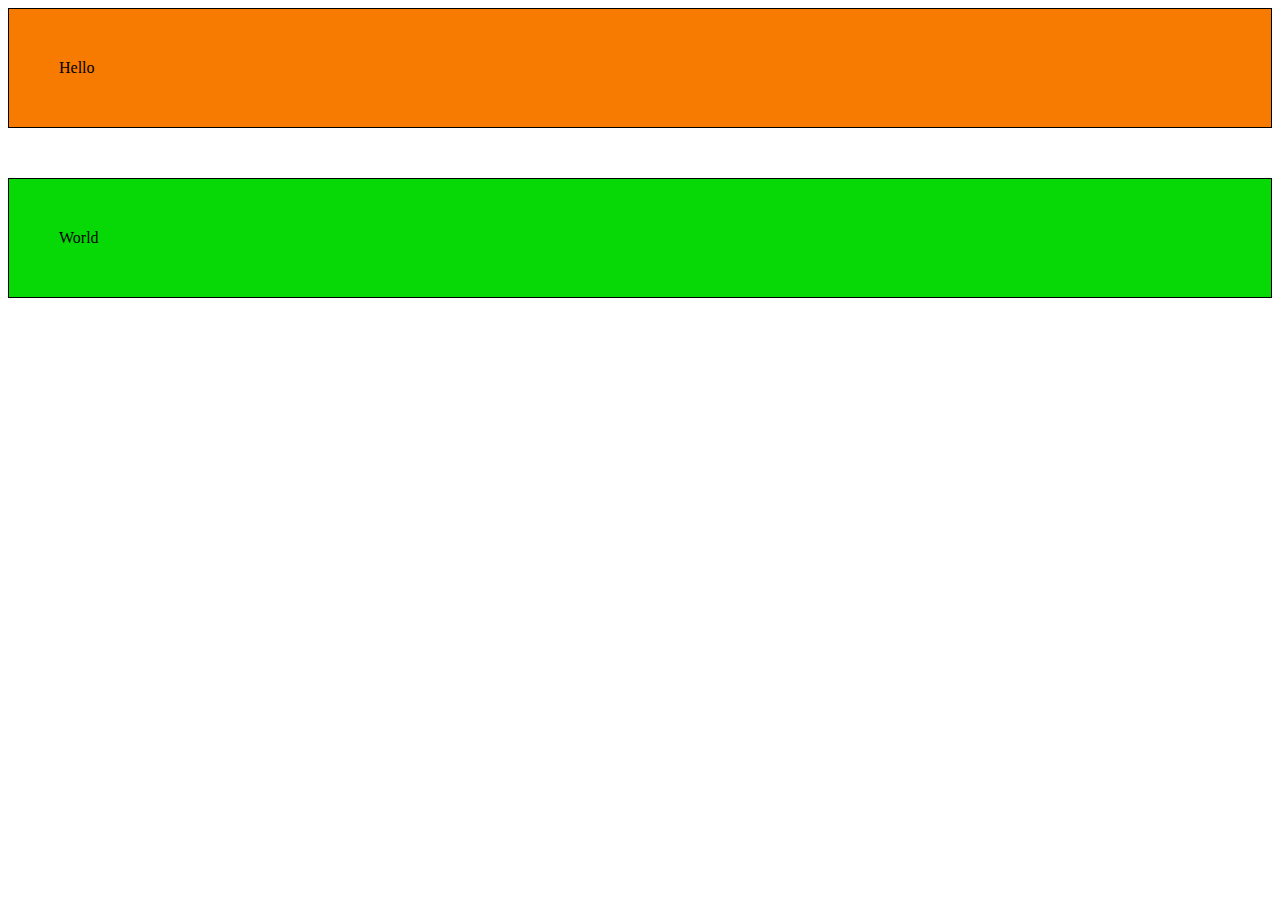
<file: 3-padding-margin/index.html>
<!DOCTYPE html>
<html lang="en">
<head>
    <meta charset="UTF-8">
    <meta name="viewport" content="width=device-width, initial-scale=1.0">
    <title>Padding and Margin</title>
</head>
<style>
    body{
        /* margin:0; */
    }
    p{
        margin:50px;

    }
    .box{
        border: 1px solid #000;
    }
    .p1{
        background-color: rgb(246, 123, 0);
    }
    .p2{
        background-color: rgb(7, 217, 7);
        margin-top: 50px;

    }
</style>
<body>
    <div class="box p1">
        <p>Hello</p>
    </div>
    <div class="box p2">
        <p>World</p>
    </div>
</body>
</html>
</file>
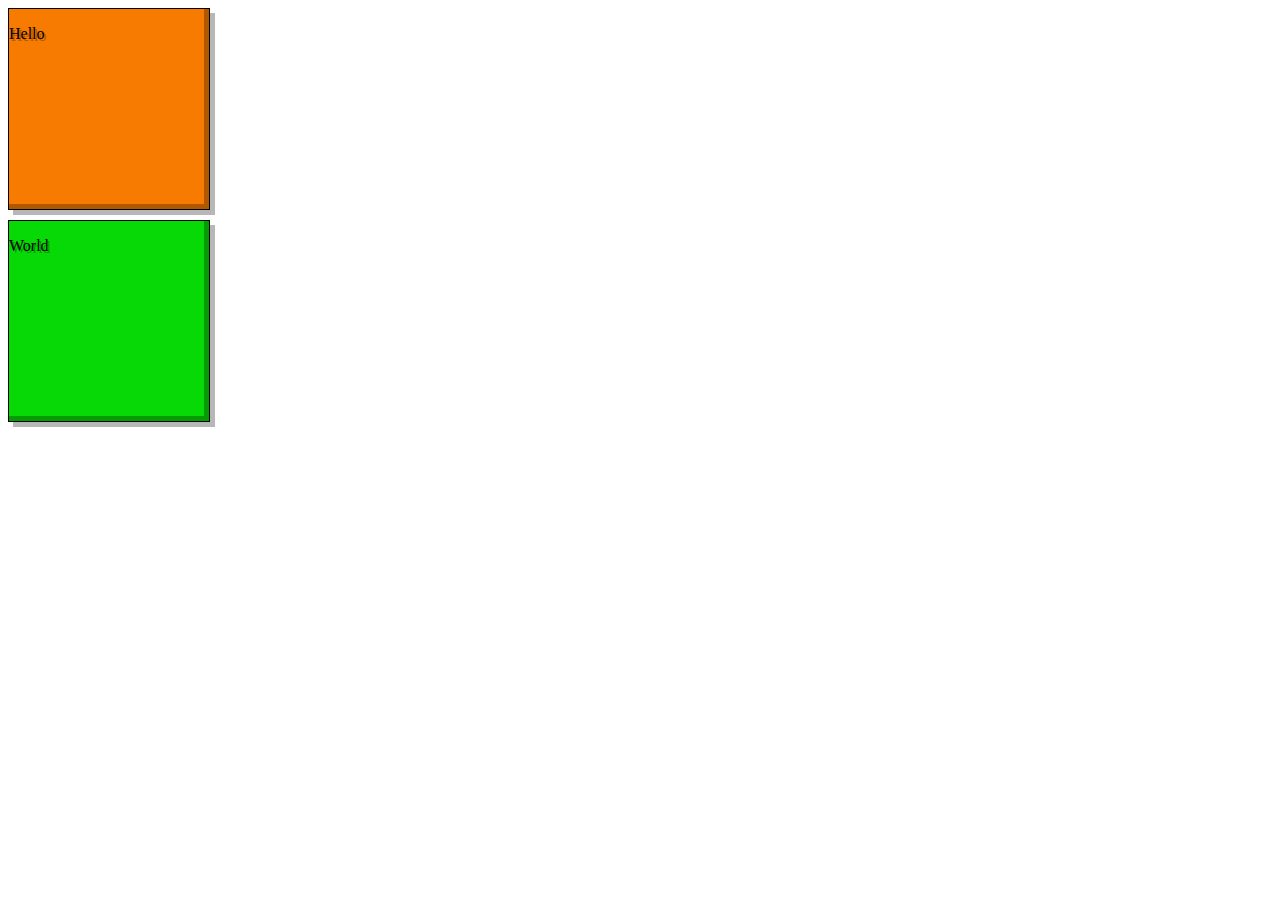
<file: 4-box-shadow/index.html>
<!DOCTYPE html>
<html lang="en">
<head>
    <meta charset="UTF-8">
    <meta name="viewport" content="width=device-width, initial-scale=1.0">
    <title>Box Shadow</title>
</head>
<style>
    body{
        /* margin:0; */
    }
    p{
        /* margin:50px; */
        text-shadow: 2px 2px 0 #00000048;

    }
    .box{
        border: 1px solid #000;
        /* border-bottom-right-radius: 50px; */
        /* border-top-left-radius: 50px; */
        box-shadow: -5px -5px 0 0px #00000048 inset, 5px 5px 0 0 #00000048;
        /* display: flex; */
        /* justify-content: center;
        align-items: center; */
        width: 200px;
        height: 200px;
    }
    .p1{
        background-color: rgb(246, 123, 0);
    }
    .p2{
        background-color: rgb(7, 217, 7);
        margin-top: 10px;
        /* box-shadow:  2px 2px 0 rgba(0,0,0,0.4), */
        /* 2px 2px 0 rgba(0,0,0,0.4) inset; */

    }
</style>
<body>
    <div class="box p1">
        <p>Hello</p>
    </div>
    <div class="box p2">
        <p>World</p>
    </div>
</body>
</html>
</file>
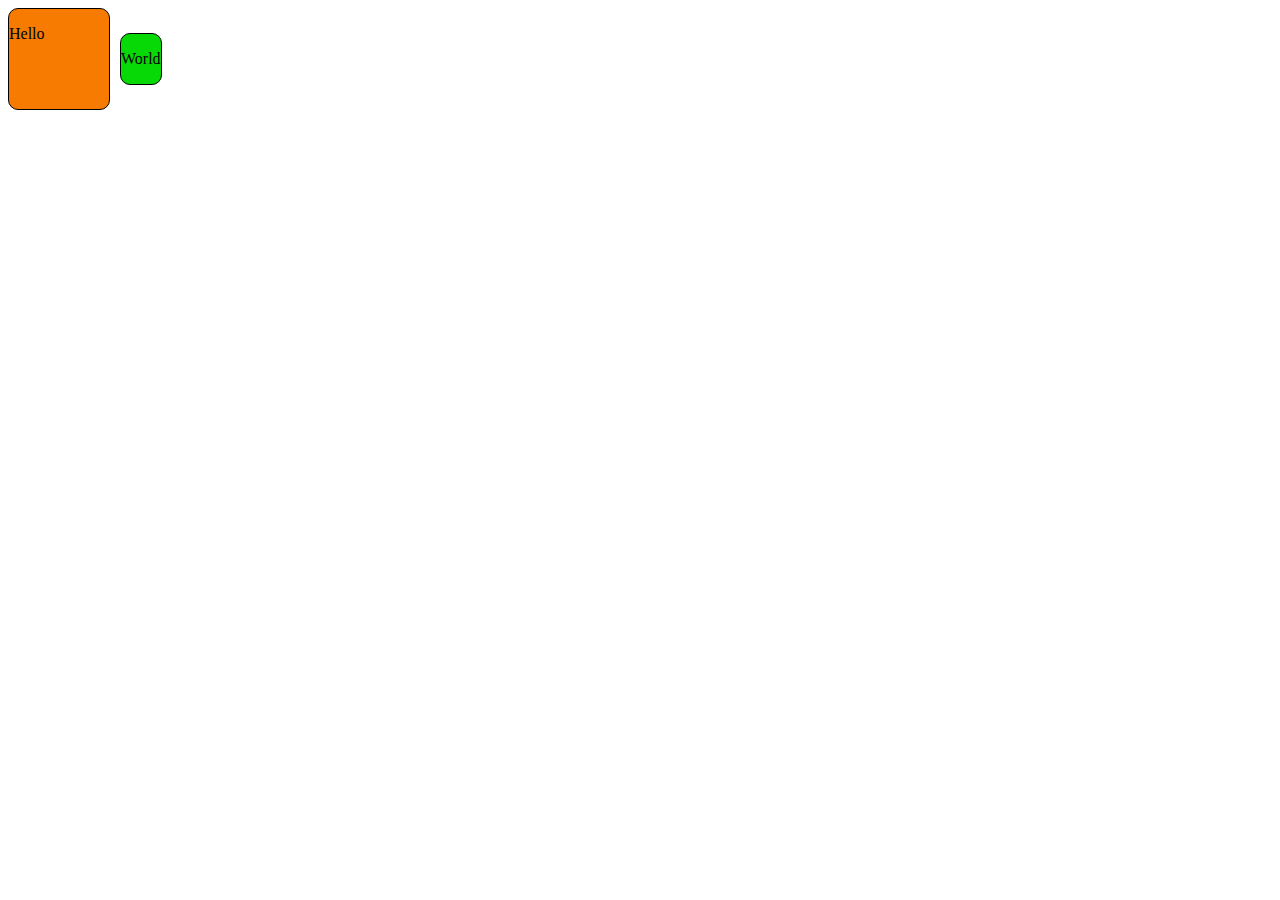
<file: 5- flex/index.html>
<!DOCTYPE html>
<html lang="en">
<head>
    <meta charset="UTF-8">
    <meta name="viewport" content="width=device-width, initial-scale=1.0">
    <title>Box Shadow</title>
</head>
<style>
    body{
        /* margin:0; */
    }
    p{

    }
    .box{
        border: 1px solid #000;
        border-radius: 10px;
        
    }
    .p1{
        background-color: rgb(246, 123, 0);
        width: 100px;
        height: 100px;
    }
    .p2{
        background-color: rgb(7, 217, 7);

    }
    .container{
        display: flex;
        gap : 10px;
        align-items:center;
    }
</style>
<body>
    <div class="container">
        <div class="box p1">
            <p>Hello</p>
        </div>
        <div class="box p2">
            <p>World</p>
        </div>
    </div>
</body>
</html>
</file>
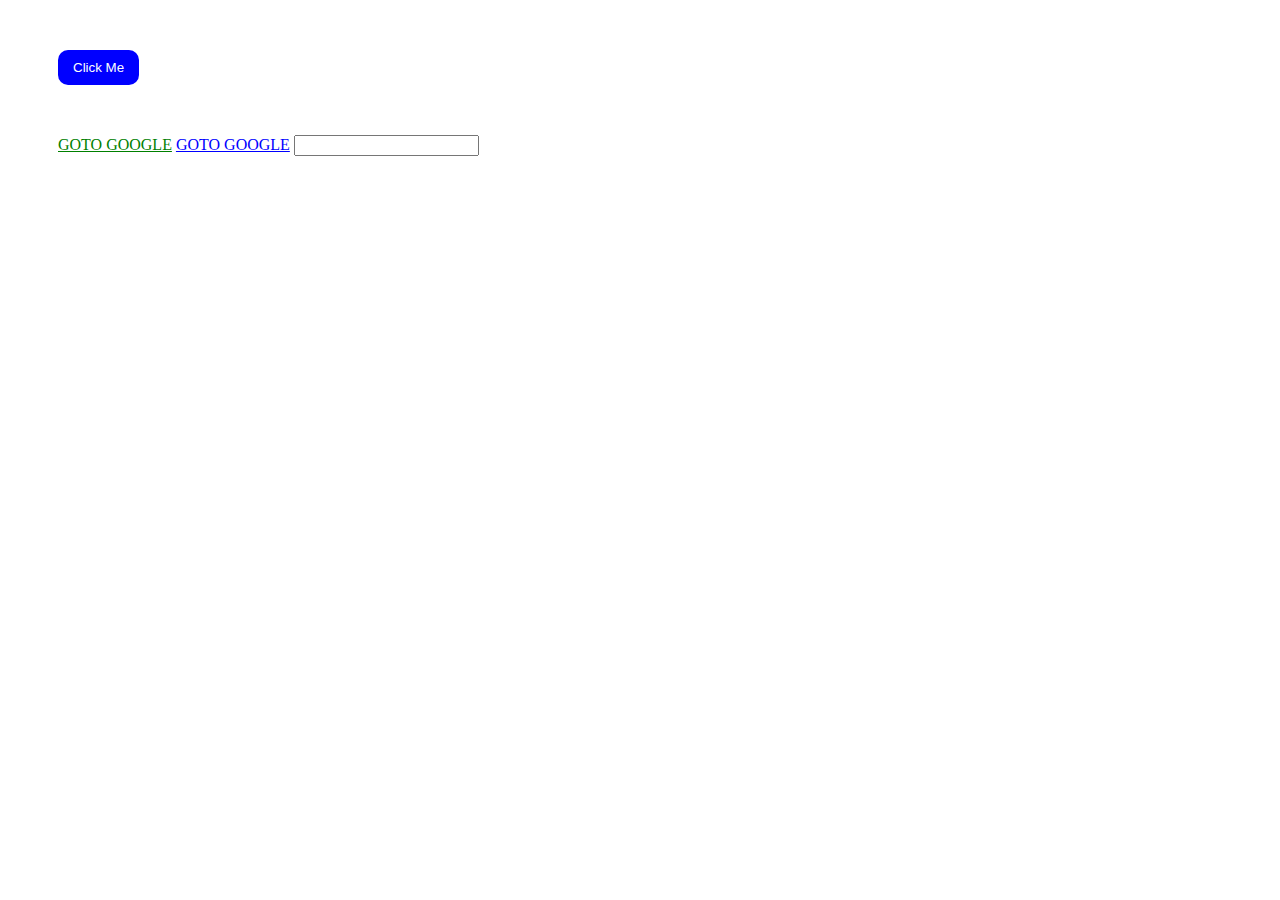
<file: 5-pseudoelem/index.html>
<!DOCTYPE html>
<html lang="en">
<head>
    <meta charset="UTF-8">
    <meta name="viewport" content="width=device-width, initial-scale=1.0">
    <title>Document</title>
    <style>
        div {
            margin: 50px ;
            ;
        }
        button{
            background-color: blue;
            color: white;
            padding: 10px 15px;
            border:none;
            border-radius: 10px;
            cursor: pointer;
        }
         
        button:hover{
            background-color: red;
            font-size: 30px;
        }
        button:active{
            background-color: green;
        }
        a{
            color:blue;
        }
        a:visited{
            color: green;
        }
        .test:focus{
            outline: none;
            border:2px solid red;

        }

        
    </style>
</head>
<body>
    <div class="container">
        <button class="btn"> Click Me</button>
    </div>
    <div>
        <a href=""> GOTO GOOGLE</a>
        <a href="http://google.com"> GOTO GOOGLE</a>
        <input type="text" class="test">
    </div>
</body>
</html>
</file>
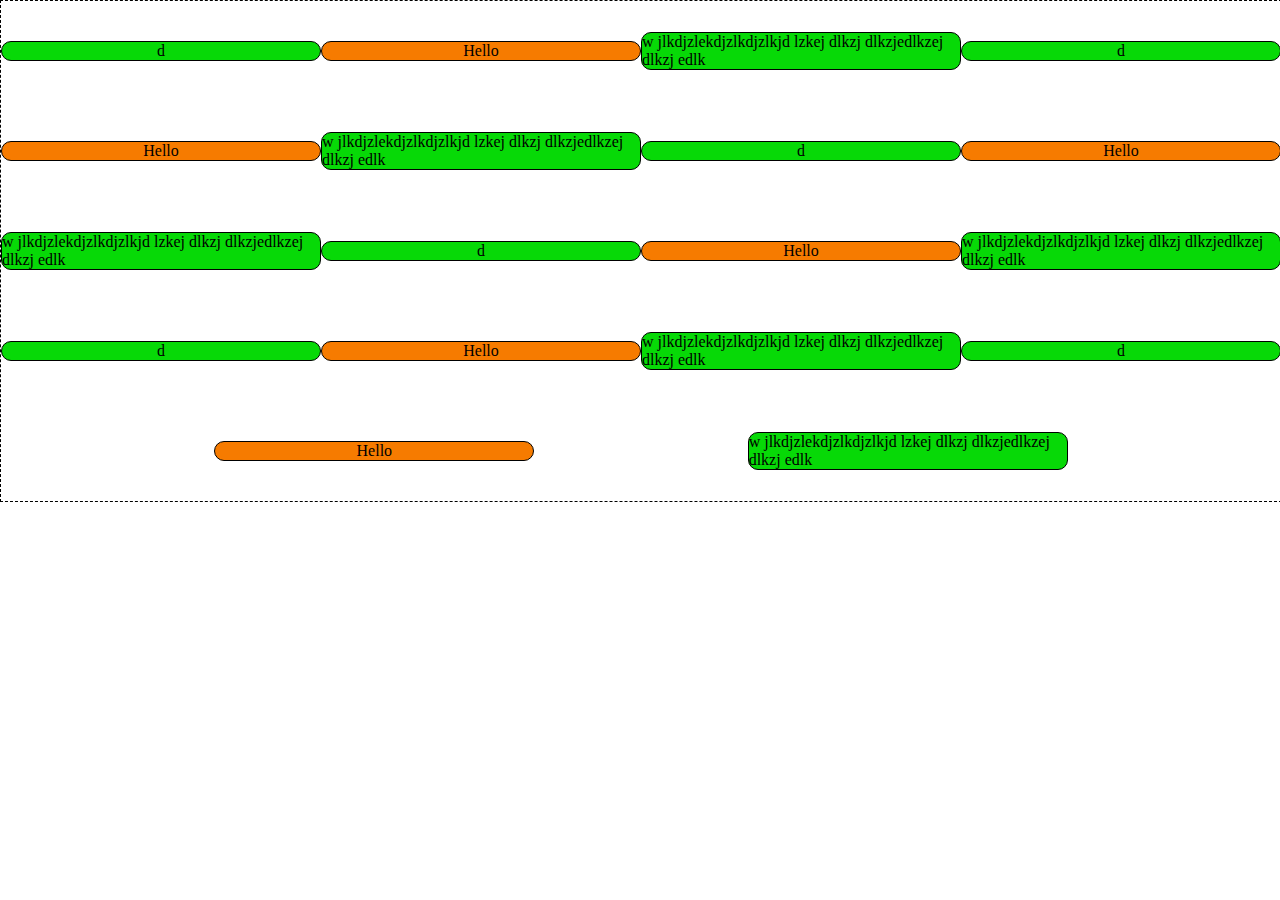
<file: 6- flex/index.html>
<!DOCTYPE html>
<html lang="en">
<head>
    <meta charset="UTF-8">
    <meta name="viewport" content="width=device-width, initial-scale=1.0">
    <title>Box Shadow</title>
</head>
<style>
    *{
        margin: 0;
    }
    
    .box{
        border: 1px solid #000;
        border-radius: 10px;
        display: flex;
        align-items: center;
        justify-content: center;
        /* flex-basis: 200px; */
        /* flex-grow: 1; */

        width: 25%;
        box-sizing: border-box;
    }
    .p1{
        background-color: rgb(246, 123, 0);
    }
    .p2{
        background-color: rgb(7, 217, 7);

    }
    .container{
        width: 100%;
        height: 500px;
        border: 1px dashed black;
        display: flex;
        flex-direction: row;
        /* gap: 50px; */
        flex-wrap: wrap;
        align-items:center;
        justify-content: space-evenly;
        
    }

</style>
<body>
    <div class="container">
        <div class="box p2">
            <p> d</p>
        </div>
        <div class="box p1">
            <p>Hello</p>
        </div>
        <div class="box p2">
            <p>w jlkdjzlekdjzlkdjzlkjd lzkej dlkzj dlkzjedlkzej dlkzj edlk</p>
        </div>
         <div class="box p2">
            <p> d</p>
        </div>
        <div class="box p1">
            <p>Hello</p>
        </div>
        <div class="box p2">
            <p>w jlkdjzlekdjzlkdjzlkjd lzkej dlkzj dlkzjedlkzej dlkzj edlk</p>
        </div>
         <div class="box p2">
            <p> d</p>
        </div>
        <div class="box p1">
            <p>Hello</p>
        </div>
        <div class="box p2">
            <p>w jlkdjzlekdjzlkdjzlkjd lzkej dlkzj dlkzjedlkzej dlkzj edlk</p>
        </div>
         <div class="box p2">
            <p> d</p>
        </div>
        <div class="box p1">
            <p>Hello</p>
        </div>
        <div class="box p2">
            <p>w jlkdjzlekdjzlkdjzlkjd lzkej dlkzj dlkzjedlkzej dlkzj edlk</p>
        </div>
         <div class="box p2">
            <p> d</p>
        </div>
        <div class="box p1">
            <p>Hello</p>
        </div>
        <div class="box p2">
            <p>w jlkdjzlekdjzlkdjzlkjd lzkej dlkzj dlkzjedlkzej dlkzj edlk</p>
        </div>
         <div class="box p2">
            <p> d</p>
        </div>
        <div class="box p1">
            <p>Hello</p>
        </div>
        <div class="box p2">
            <p>w jlkdjzlekdjzlkdjzlkjd lzkej dlkzj dlkzjedlkzej dlkzj edlk</p>
        </div>


    </div>
   
</body>
</html>
</file>
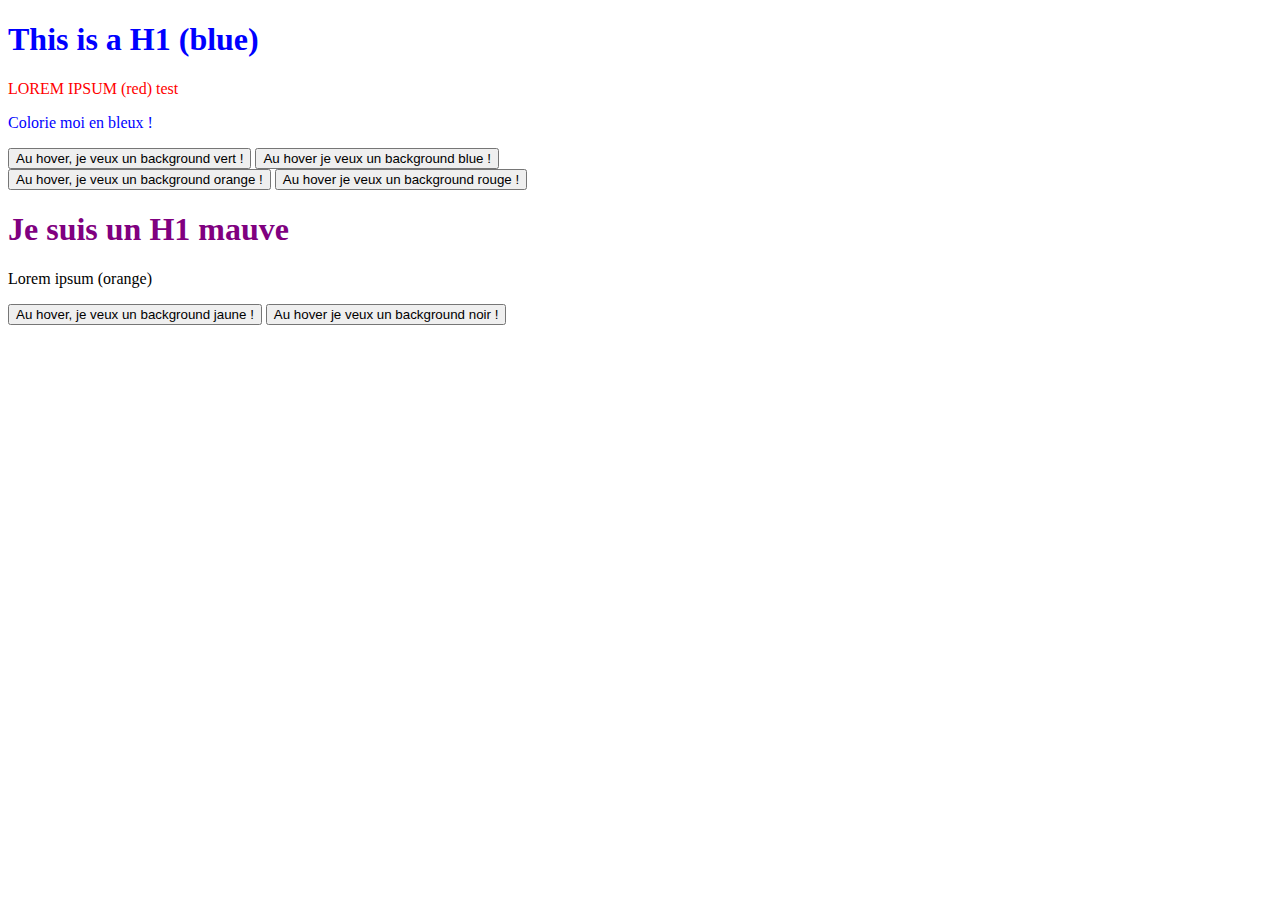
<file: exeSelector/index.html>
<!DOCTYPE html>
<html lang="en">
<head>
    <meta charset="UTF-8">
    <meta name="viewport" content="width=device-width, initial-scale=1.0">
    <title>Selector CSS</title>
    <style>
        h1 ,  .firstSection div p{
            color: blue;
        }
        
        #main section p{
            color: orange;
        }
        .firstSection p{
            color: red;
        }
      
        .btn:hover{
            background-color: black;

        }
        .btn.btn-2:hover{
            background-color: yellow;
        }
        .firstSection div .btn:hover{
            background-color: blue;
        }
        .firstSection div .btn.btn-2:hover{
            background-color: green;
        }
        .firstSection .btn:hover{
            background-color: red;
        }
        .firstSection .btn.btn-2:hover{
            background-color: orange;
        }
        .firstSection{
            &:hover{

            }
        }
        section h1{
            color: purple;
        }
    </style>
</head>
<body>
    <div class="main">
        <h1> This is a H1 (blue)</h1>

        <section class="firstSection">
            <p> LOREM IPSUM (red) <a>test</a></p>
            <div>
                <p>Colorie moi en bleux !</p>
                <button class="btn btn-2"> Au hover, je veux un background vert !</button>
                <button class="btn"> Au hover je veux un background blue !</button>
            </div>
            <button class="btn btn-2"> Au hover, je veux un background orange !</button>
            <button class="btn"> Au hover je veux un background rouge !</button>
        </section>
        <section>
            <h1>Je suis un H1 mauve</h1>
            <p> Lorem ipsum (orange)</p>
            <button class="btn btn-2"> Au hover, je veux un background jaune !</button>
            <button class="btn"> Au hover je veux un background noir !</button>
        </section>
    </div>
</body>
</html>
</file>
